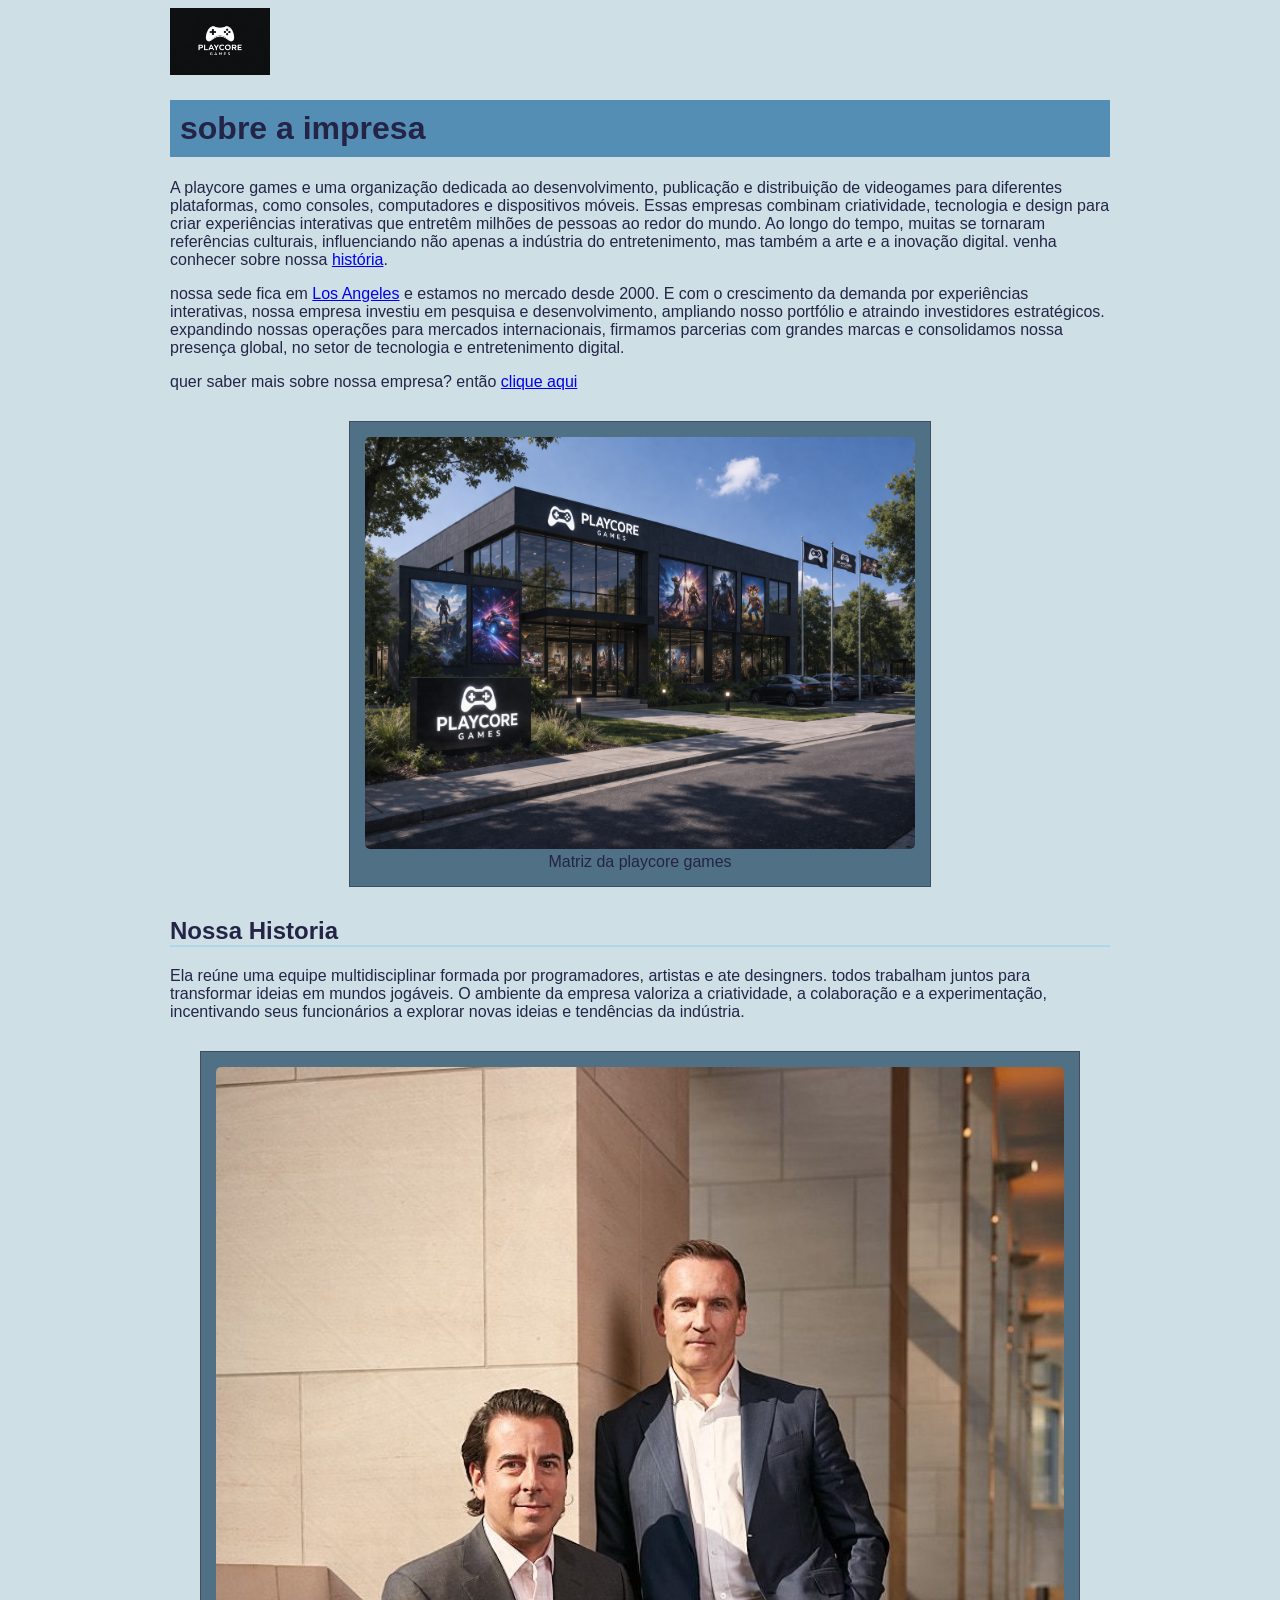
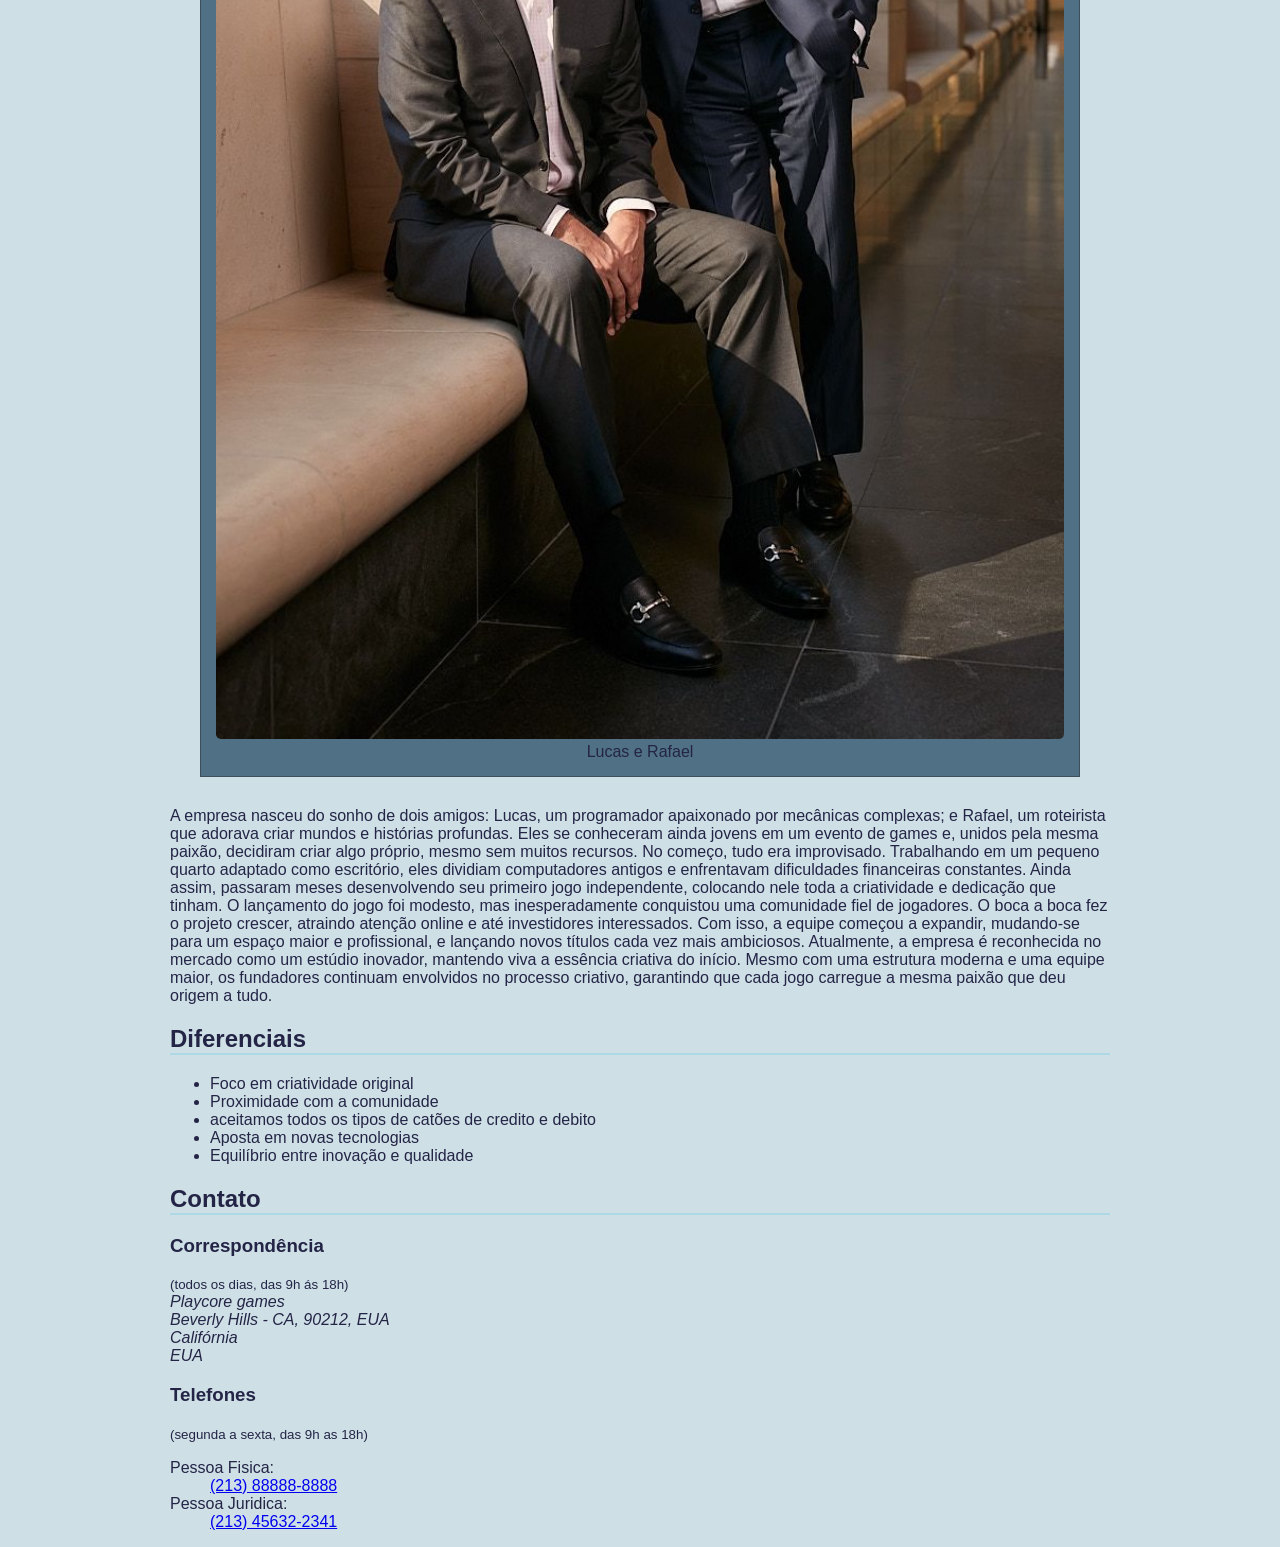
<file: sobre.html>
<!DOCTYPE html>
<html lang="pt-BR"
<head>
    <meta chatrset="utf-8">
    <title>
        Playcore Games | sobre nós
    </title>
    <link href="Play core.png" rel="icon">
    <link href="sobre.css" rel="stylesheet">
</head>
<body>
<img src="Play core.png" alt="logo da empresa">
<h1 class="título">sobre a impresa</h1>
<p>A playcore games e uma organização dedicada ao desenvolvimento, publicação e distribuição de videogames para diferentes plataformas,
como consoles, computadores e dispositivos móveis. Essas empresas combinam criatividade, tecnologia e design para criar experiências interativas que entretêm milhões de pessoas ao redor do mundo. 
Ao longo do tempo, muitas se tornaram referências culturais, influenciando não apenas a indústria do entretenimento, mas também a arte e a inovação digital.
venha conhecer sobre nossa <a href="#historia">história</a>.</p>

<p>nossa sede fica em <a href="https://maps.app.goo.gl/EBaNDRa7DwZkbY8W6"> Los Angeles</a> e estamos no mercado desde 2000. 
E com o crescimento da demanda por experiências interativas, nossa empresa investiu em pesquisa e desenvolvimento, ampliando nosso portfólio e atraindo investidores estratégicos.
 expandindo nossas operações para mercados internacionais, firmamos parcerias com grandes marcas e consolidamos nossa presença global, no setor de tecnologia e entretenimento digital.</p>
 <p>quer saber mais sobre nossa empresa? então <a href="index.html"> clique aqui</a></p>
<figure class="matriz-empresa">
<img src="fachada da empresa.png" alt="matriz da empresa">
<figcaption>  
    Matriz da playcore games
</figcaption>
</figure>
</body>
</html>
<h2 id="historia">Nossa Historia</h2>
    <p>Ela reúne uma equipe multidisciplinar formada por programadores, artistas e ate desingners. todos trabalham juntos para transformar ideias em mundos jogáveis. O ambiente da empresa valoriza a criatividade, a colaboração e a experimentação, 
incentivando seus funcionários a explorar novas ideias e tendências da indústria.</p>
<figure>
    <img src="donos.avif">
    <figcaption> Lucas e Rafael</figcaption>
    
</figure>
<p> A empresa nasceu do sonho de dois amigos: Lucas, um programador apaixonado por mecânicas complexas; e Rafael, um roteirista que adorava criar mundos e histórias profundas. 
Eles se conheceram ainda jovens em um evento de games e, unidos pela mesma paixão, decidiram criar algo próprio, mesmo sem muitos recursos.
No começo, tudo era improvisado. Trabalhando em um pequeno quarto adaptado como escritório, eles dividiam computadores antigos e enfrentavam dificuldades financeiras constantes. 
Ainda assim, passaram meses desenvolvendo seu primeiro jogo independente, colocando nele toda a criatividade e dedicação que tinham.
O lançamento do jogo foi modesto, mas inesperadamente conquistou uma comunidade fiel de jogadores. O boca a boca fez o projeto crescer, atraindo atenção online e até investidores interessados. 
Com isso, a equipe começou a expandir, mudando-se para um espaço maior e profissional, e lançando novos títulos cada vez mais ambiciosos.
Atualmente, a empresa é reconhecida no mercado como um estúdio inovador, mantendo viva a essência criativa do início. 
Mesmo com uma estrutura moderna e uma equipe maior, os fundadores continuam envolvidos no processo criativo, garantindo que cada jogo carregue a mesma paixão que deu origem a tudo.</p>
<h2 id="diferencias" class="subtitulo">Diferenciais</h2>
<ul>
    <li>Foco em criatividade original</li>
    <li>Proximidade com a comunidade</li>
<li>aceitamos todos os tipos de catões de credito e debito</li>
<li>Aposta em novas tecnologias</li>
<li>Equilíbrio entre inovação e qualidade</li>
</ul>

<h2 class="titulo">Contato</h2>

<h3 class="contato__subtitulo">Correspondência</h3>
<small>(todos os dias, das 9h ás 18h)</small>
<address>
    Playcore games
<br>
Beverly Hills - CA, 90212, EUA
<br>
Califórnia
<br>
EUA
</address>

<h3 class="contato__subtitulo">Telefones</h3>
<small>(segunda a sexta, das 9h as 18h)</small>
<dl>
    <dt>Pessoa Fisica:</dt>
    <dd>
        <a href="tel://1046881-6767">(213) 88888-8888</a>
    </dd>
    <dt>Pessoa Juridica:</dt>
    <dd>
        <a href="tel://7676983-3333">(213) 45632-2341</a>
    </dd>
</dl>
</body>
</file>
<file: sobre.css>
body {
font-family: "Helvetica", "Lucida Grande", sans-serif;
color:rgb(36, 36, 70);
width: 940px;
margin-left: auto;
margin-right: auto;
background-color: rgb(206, 224, 230);

}

h1 {
    background-color: rgb(85, 142, 180);
    padding: 10px;
}

h2{
    border-bottom: 2px solid lightblue;
}

figure{
margin: 30px;
padding: 15px;
    text-align: center;
    background-color: rgb(80, 113, 133);
    border: 1px solid rgb(61, 79, 90)
}
img {
width: 100px;
margin-left: auto;
margin-right: auto;
}
figure img {

    width: 100%;
    border-radius: 5px;
}

.matriz-empresa {
width: 550px;
margin-left: auto;
margin-right: auto;

}
.fundadores{
width: 275px;
float: right;
}
</file>
